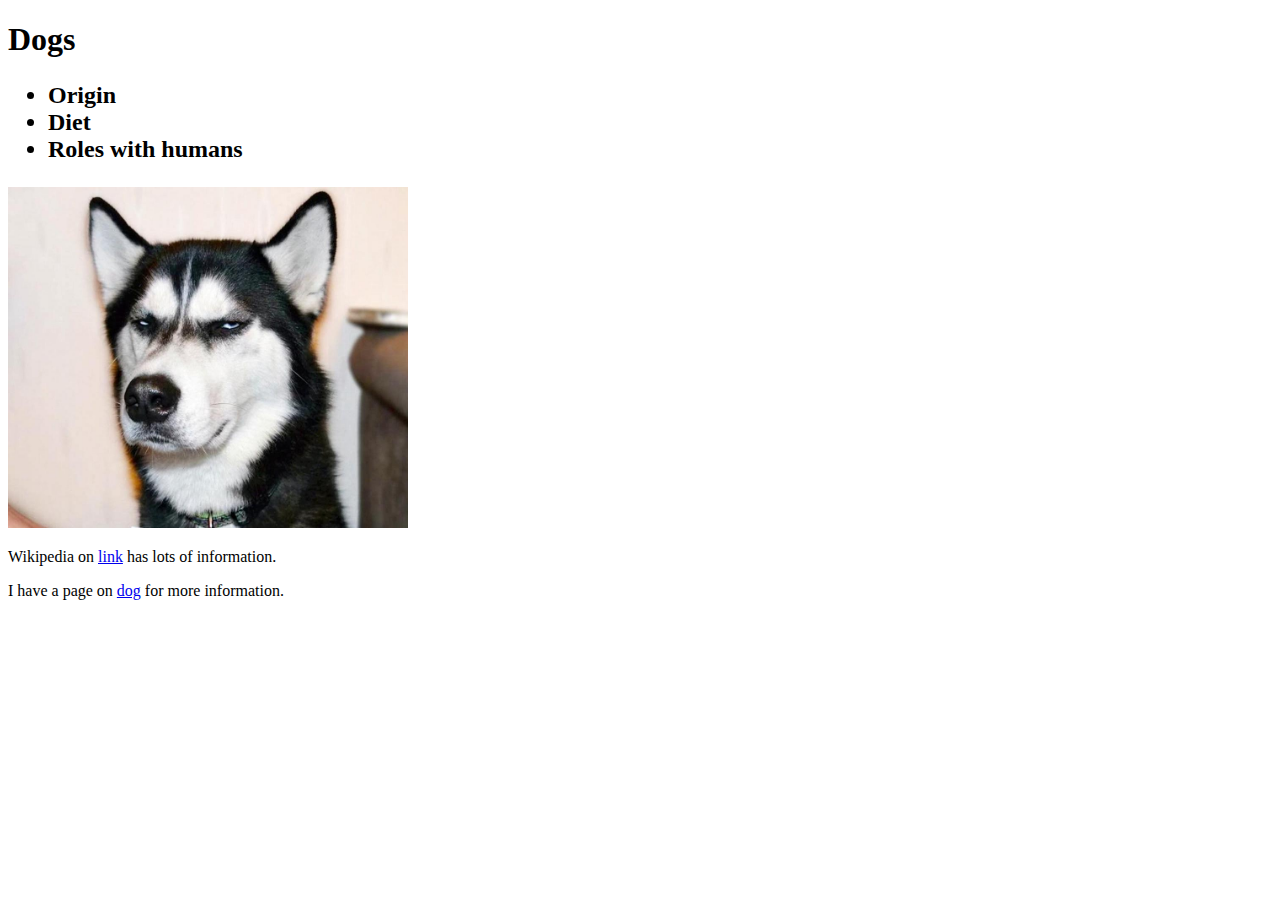
<file: index.html>
<!doctype html>
<html>
	<head> 
		<meta charset = "UTF-8">
		<title> Dog </title>
	</head>
	<body>
		<h1> Dogs </h1>
		<h2>
			<ul>
			<li> Origin </li>
			<li> Diet </li>
			<li> Roles with humans </li>
			</ul>
		</h2>
		<img src = "images/hashiqi.jpg" width = "400" length = "300" alt = "picture of dog" />
		<P> Wikipedia on <a href = https://en.wikipedia.org/wiki/Dog>link</a> has lots of information.</p>
		<p> I have a page on <a href =dog.html>dog</a> for more information.</p>
	</body>
</html>
</file>
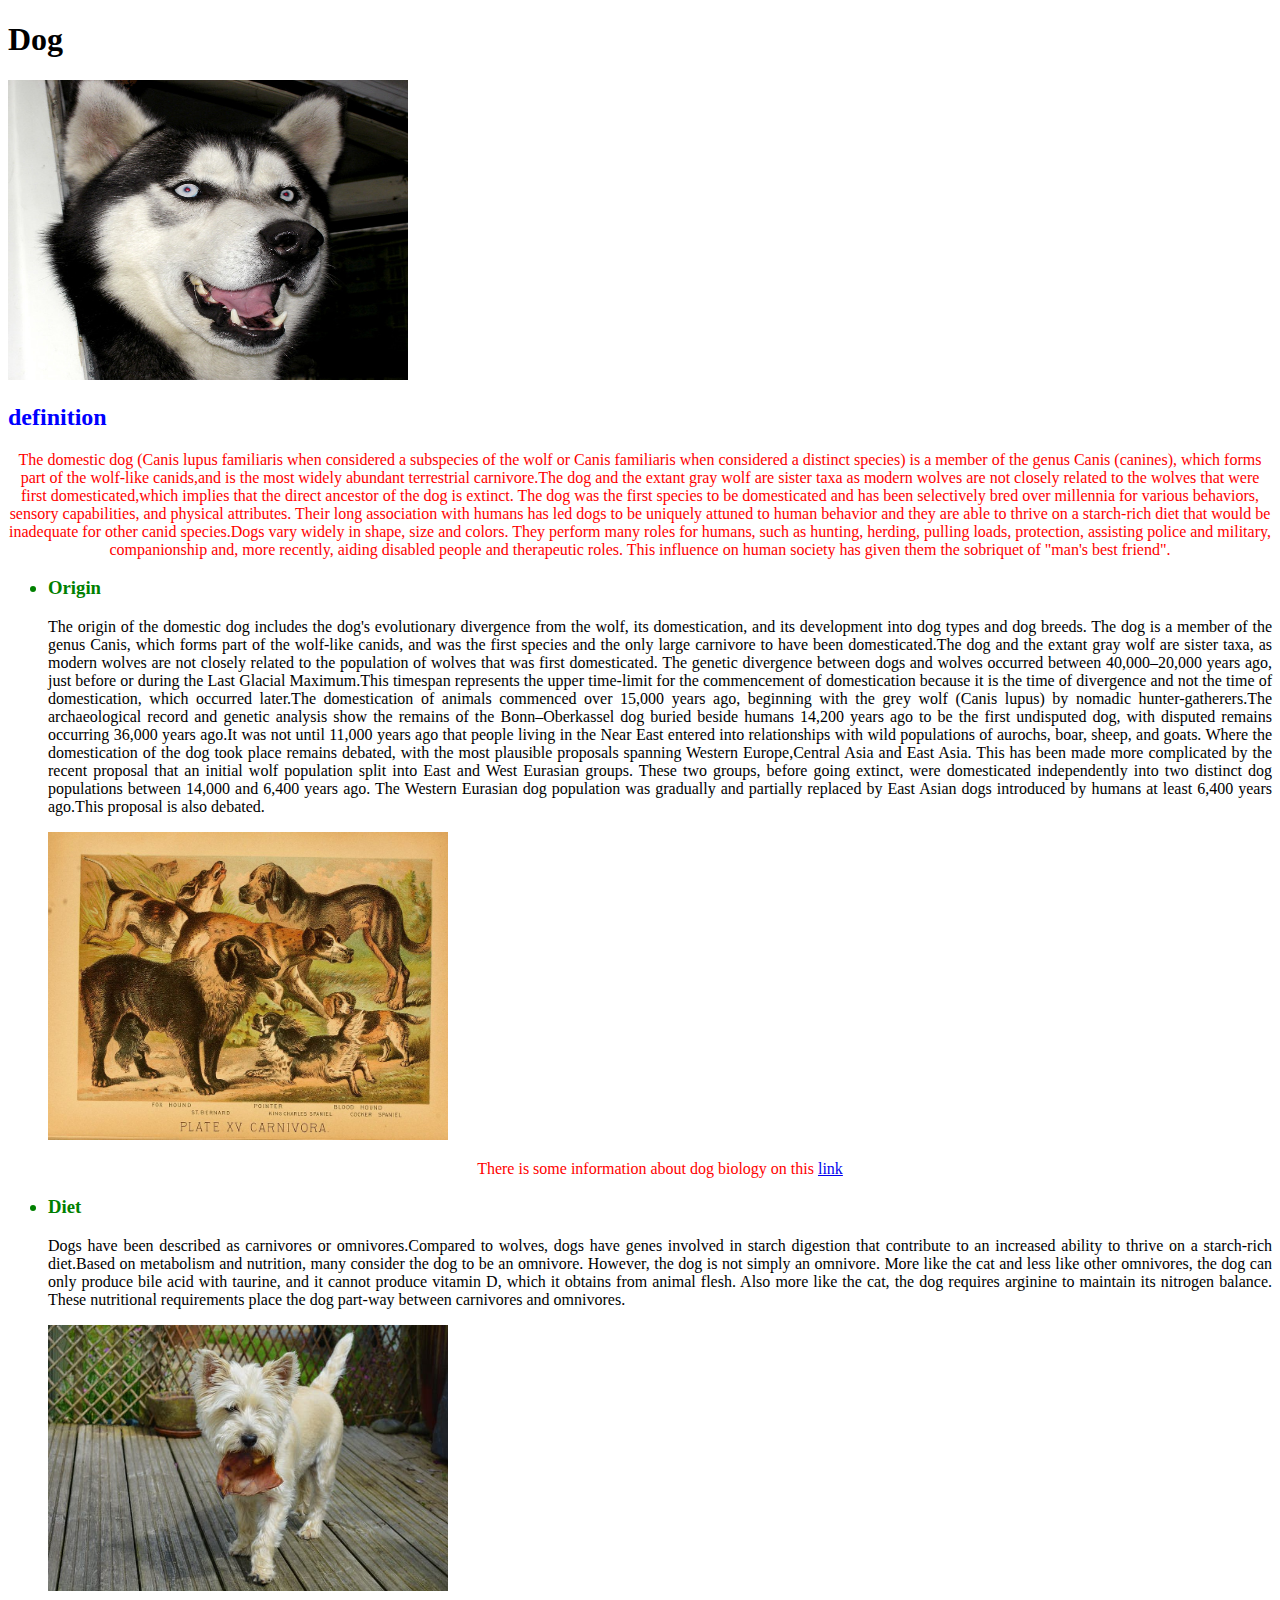
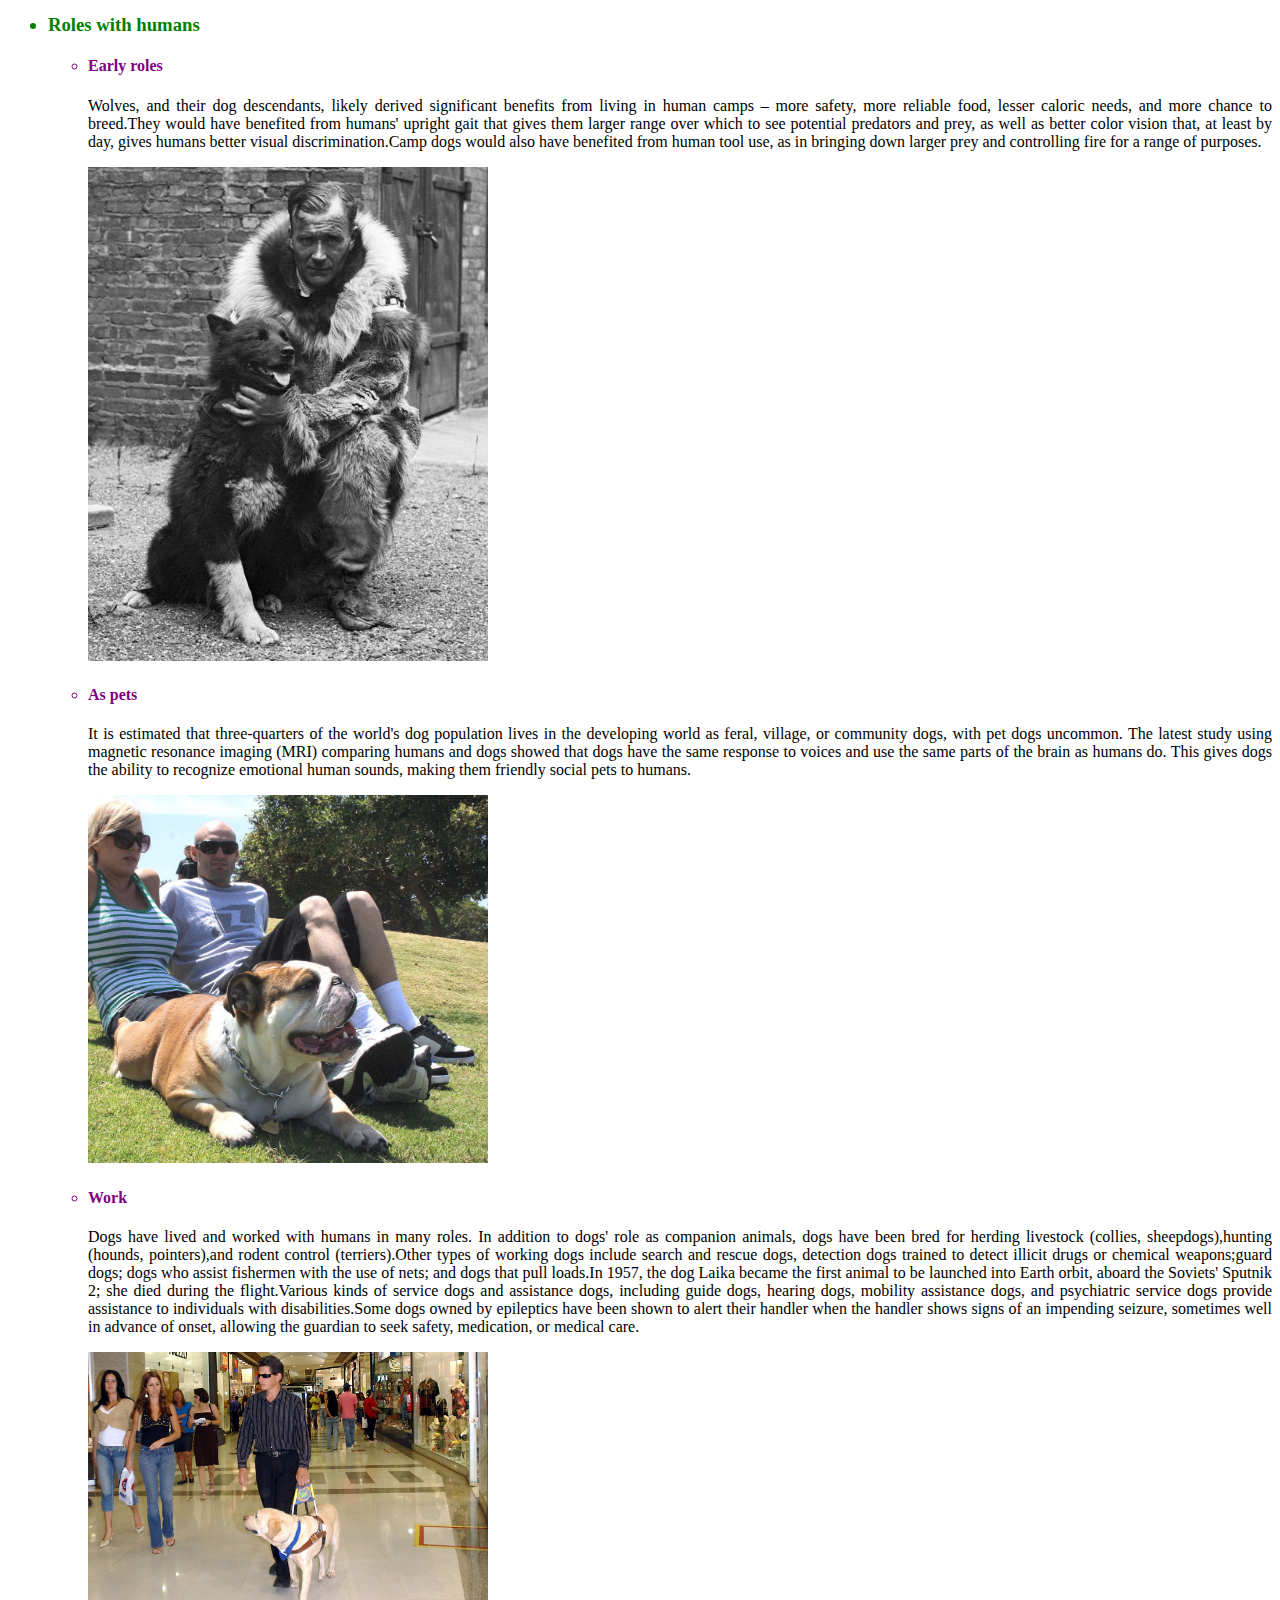
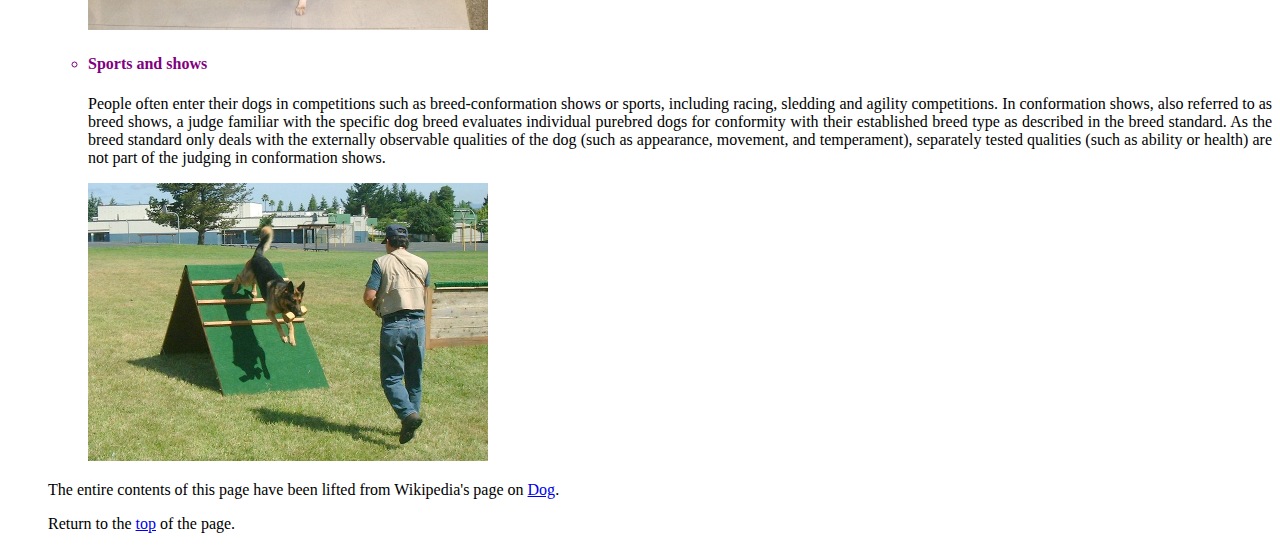
<file: dog.html>
<!doctype html>
<html>
	<head>
		<meta charset="UTF-8">
		<title>dog</title>
		<link rel="stylesheet" type="text/css" href="basic5.css" />
	</head>
	<body>
		<h1 id = "Top" >Dog</h1>
		<img src = "images/159296714_6b9904530f_z.jpg" width = "400" height = "300" alt = "picture of dog" />
		<h2>definition</h2>
		<p class = "center">
		The domestic dog (Canis lupus familiaris when considered a subspecies of the wolf or Canis familiaris when considered
		a distinct species) is a member of the genus Canis (canines), which forms part of the wolf-like canids,and is the most 
		widely abundant terrestrial carnivore.The dog and the extant gray wolf are sister taxa as modern 
		wolves are not closely related to the wolves that were first domesticated,which implies that the direct ancestor of
		the dog is extinct. The dog was the first species to be domesticated and has been selectively bred over millennia
		for various behaviors, sensory capabilities, and physical attributes.
		Their long association with humans has led dogs to be uniquely attuned to human behavior and they are able to thrive 
		on a starch-rich diet that would be inadequate for other canid species.Dogs vary widely in shape, size and colors.
		They perform many roles for humans, such as hunting, herding, pulling loads, protection, assisting police and military, 
		companionship and, more recently, aiding disabled people and therapeutic roles. This influence on human society has
		given them the sobriquet of "man's best friend". 
		</p>
			<ul>
		<h3><li>Origin</li></h3>
		<p>
		The origin of the domestic dog includes the dog's evolutionary divergence from the wolf, its domestication, and its development into dog types and dog
		breeds. The dog is a member of the genus Canis, which forms part of the wolf-like canids, and was the first species and the only large carnivore to have
		been domesticated.The dog and the extant gray wolf are sister taxa, as modern wolves are not closely related to the population of wolves that was
		first domesticated.
		The genetic divergence between dogs and wolves occurred between 40,000–20,000 years ago, just before or during the Last Glacial Maximum.This
		timespan represents the upper time-limit for the commencement of domestication because it is the time of divergence and not the time of domestication,
		which occurred later.The domestication of animals commenced over 15,000 years ago, beginning with the grey wolf (Canis lupus) by nomadic
		hunter-gatherers.The archaeological record and genetic analysis show the remains of the Bonn–Oberkassel dog buried beside humans 14,200 years
		ago to be the first undisputed dog, with disputed remains occurring 36,000 years ago.It was not until 11,000 years ago that people living in the Near
		East entered into relationships with wild populations of aurochs, boar, sheep, and goats.
		Where the domestication of the dog took place remains debated, with the most plausible proposals spanning Western Europe,Central Asia and East Asia.
		This has been made more complicated by the recent proposal that an initial wolf population split into East and West Eurasian groups. 
		These two groups, before going extinct, were domesticated independently into two distinct dog populations between 14,000 and 6,400 years ago. The
		Western Eurasian dog population was gradually and partially replaced by East Asian dogs introduced by humans at least 6,400 years ago.This 
		proposal is also debated.
		</p>
		<img src = "images/dog1.jpg" width = "400" length = "300" alt = "picture of dog" />
		<p class = "center"> There is some information about dog biology on this <a href ="dog2.html">link</a> </p>
		<h3><li>Diet</li></h3>
		<p>Dogs have been described as carnivores or omnivores.Compared to wolves, dogs have genes 
		involved in starch digestion that contribute to an increased ability to thrive on a starch-rich diet.Based on metabolism
		and nutrition, many consider the dog to be an omnivore. However, the dog is not simply an omnivore. More like the cat and 
		less like other omnivores, the dog can only produce bile acid with taurine, and it cannot produce vitamin D, which it obtains 
		from animal flesh. Also more like the cat, the dog requires arginine to maintain its nitrogen balance. These nutritional
		requirements place the dog part-way between carnivores and omnivores.
		</p>
		<img src = "images/dogs-15981471920jpg.jpeg" width = "400" length = "300" alt = "picture of dog" />
		<h3><li>Roles with humans</li></h3
			</ul>
			<ul>
		<h4><li>Early roles</li></h4>
		<p>
		Wolves, and their dog descendants, likely derived significant benefits from living in human camps – more safety, more
		reliable food, lesser caloric needs, and more chance to breed.They would have benefited from humans' upright gait that
		gives them larger range over which to see potential predators and prey, as well as better color vision that, at least by day,
		gives humans better visual discrimination.Camp dogs would also have benefited from human tool use, as in bringing down larger prey and
		controlling fire for a range of purposes.
		</P>
		<img src ="images/Gunnar_Kaasen_with_Balto.jpg" width = "400" length = "300" alt = "picture of dog" />
		<h4><li>As pets</li></h4>
		<p>
		It is estimated that three-quarters of the world's dog population lives in the developing world as feral, village, or
		community dogs, with pet dogs uncommon.
		The latest study using magnetic resonance imaging (MRI) comparing humans and dogs showed that dogs have
		the same response to voices and use the same parts of the brain as humans do. This gives dogs the ability to recognize emotional human sounds, making 
		them friendly social pets to humans.
		</p>
		<img src ="images/1024px-Family_pet.jpg" width = "400" length = "300" alt = "picture of dog" />
		<h4><li>Work</li></h4>
		<p>Dogs have lived and worked with humans in many roles. In addition to dogs' role as companion animals, dogs have been bred for herding livestock (collies, 
		sheepdogs),hunting (hounds, pointers),and rodent control (terriers).Other types of working dogs include search and rescue dogs, detection dogs trained to detect illicit drugs or chemical weapons;guard dogs; dogs who assist fishermen with the use of nets; and dogs that pull 
		loads.In 1957, the dog Laika became the first animal to be launched into Earth orbit, aboard the Soviets' Sputnik 2; she died during the flight.Various kinds of service dogs and assistance dogs, including guide dogs, hearing dogs, mobility assistance dogs, and psychiatric service dogs provide 
		assistance to individuals with disabilities.Some dogs owned by epileptics have been shown to alert their handler when the handler shows signs of an impending seizure, sometimes well in advance of onset, allowing the guardian to seek safety, medication, or medical care.
		</p>
		<img src = "images/1280px-Caoguia2006.jpg" width = "400" length = "300" alt = "picture of dog" />
		<h4><li>Sports and shows</li></h4>
		<p>
		People often enter their dogs in competitions such as breed-conformation shows or sports, including racing, sledding and agility competitions. 
		In conformation shows, also referred to as breed shows, a judge familiar with the specific dog breed evaluates individual purebred dogs for conformity with 
		their established breed type as described in the breed standard. As the breed standard only deals with the externally observable qualities of the dog (such 
		as appearance, movement, and temperament), separately tested qualities (such as ability or health) are not part of the judging in conformation shows. 
		</p>
		<img src = "images/TrainingSchutzhundRetrieveOverWall.jpg" width = "400 length = "300" alt = "picture of dog" />
			</ul>
		<p> The entire contents of this page have been lifted from Wikipedia's page on <a href = "https://en.wikipedia.org/wiki/Dog">Dog</a>.  </p> 
		<p> Return to the <a href = "#Top">top</a> of the page. </p>
	</body>
</html>
</file>
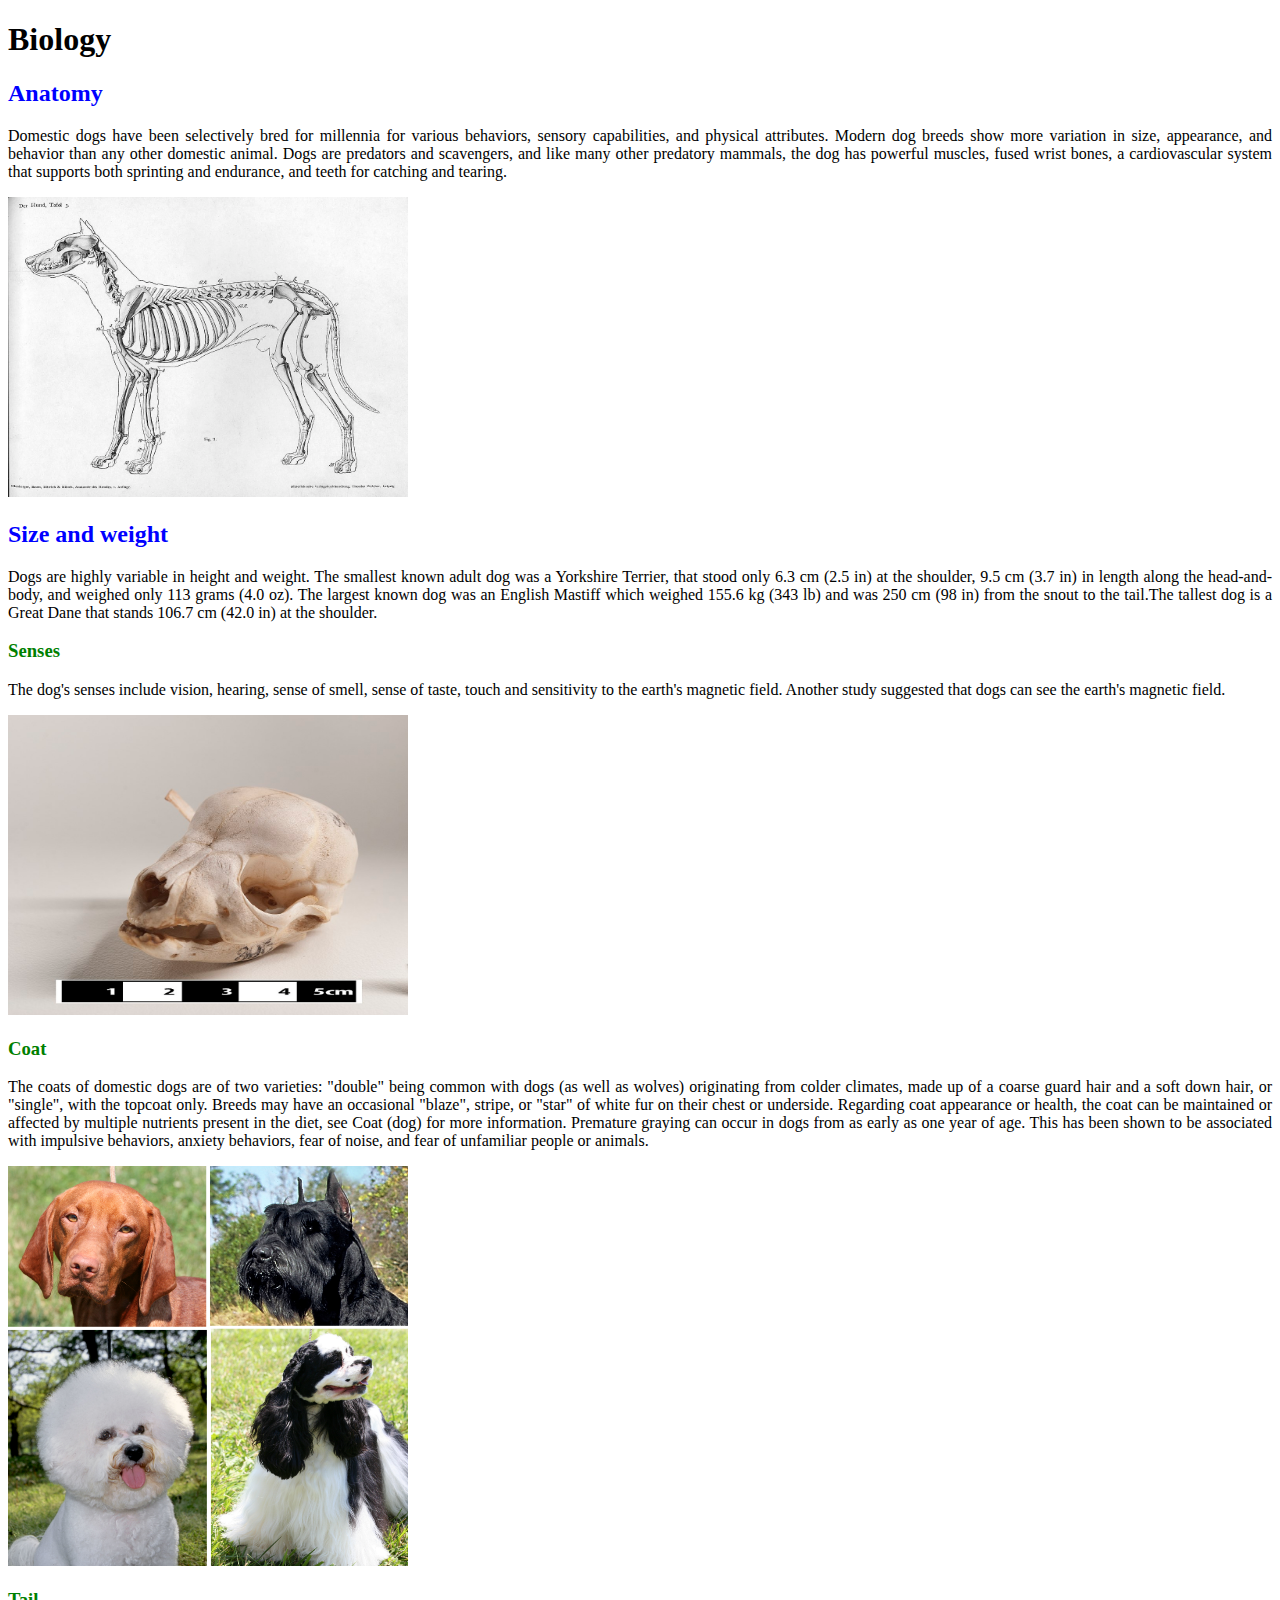
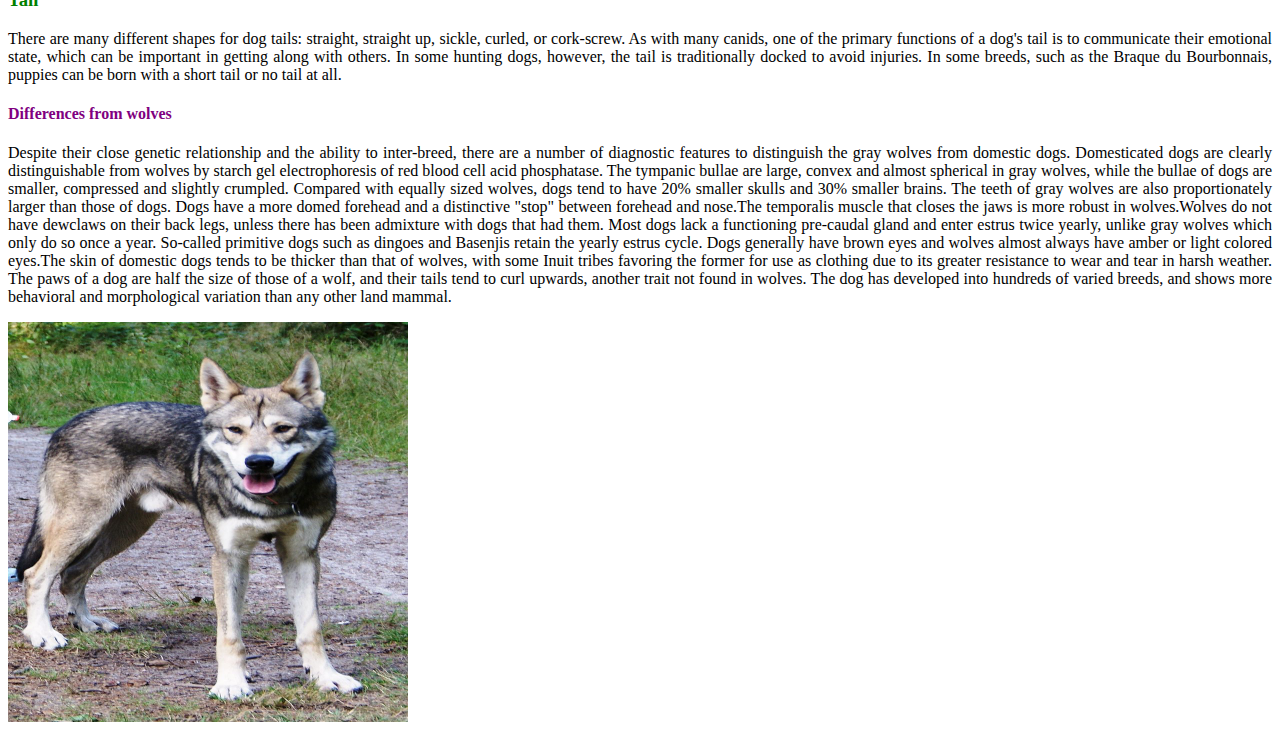
<file: dog2.html>
<!doctype html>
<html>
	<head>
		<meta charset="UTF-8">
		<title>Dog</title>
		<link rel="stylesheet" type="text/css" href="basic5.css" />
	</head>
	<body>
		<h1>Biology</h1>
		<h2>Anatomy</h2>
		<p>
		Domestic dogs have been selectively bred for millennia for various behaviors, sensory capabilities, and physical attributes. Modern dog breeds show more variation in size, appearance, and behavior than any other domestic animal. Dogs are predators and scavengers, and like many other predatory mammals, the dog has powerful muscles, fused wrist bones, a cardiovascular system that supports both sprinting and endurance, and teeth for catching and tearing. 
		</p>
		<img src = "images/1024px-Dog_anatomy_lateral_skeleton_view.jpg" width = "400" height = "300" alt = "picture of dog" />

		<h2>Size and weight</h2>
		<p>
		Dogs are highly variable in height and weight. The smallest known adult dog was a Yorkshire Terrier, that stood only 6.3 cm (2.5 in) at the shoulder, 9.5 cm (3.7 in) in length along the head-and-body, and weighed only 113 grams (4.0 oz). The largest known dog was an English Mastiff which weighed 155.6 kg (343 lb) and was 250 cm (98 in) from the snout to the tail.The tallest dog is a Great Dane that stands 106.7 cm (42.0 in) at the shoulder.
		</p>
		<h3>Senses</h3>
		<p>
		The dog's senses include vision, hearing, sense of smell, sense of taste, touch and sensitivity to the earth's magnetic field. Another study suggested that dogs can see the earth's magnetic field.
		</p>
		<img src = "images/1024px-Dog_skull_06.jpg" width = "400" height = "300" alt = "picture of dog" />
		<h3>Coat</h3>
		<p>
		The coats of domestic dogs are of two varieties: "double" being common with dogs (as well as wolves) originating from colder climates, made up of a coarse guard hair and a soft down hair, or "single", with the topcoat only. Breeds may have an occasional "blaze", stripe, or "star" of white fur on their chest or underside.
		Regarding coat appearance or health, the coat can be maintained or affected by multiple nutrients present in the diet, see Coat (dog) for more information. 
		Premature graying can occur in dogs from as early as one year of age. This has been shown to be associated with impulsive behaviors, anxiety behaviors, fear of noise, and fear of unfamiliar people or animals.
		</p>
		<img src = "images/Dog_coat_variation.png" width = "400" height = "400" alt = "picture of dog" />
		<h3>Tail</h3>
		<p>
		There are many different shapes for dog tails: straight, straight up, sickle, curled, or cork-screw. As with many canids, one of the primary functions of a dog's tail is to communicate their emotional state, which can be important in getting along with others. In some hunting dogs, however, the tail is traditionally docked to avoid injuries. In some breeds, such as the Braque du Bourbonnais, puppies can be born with a short tail or no tail at all.
		</p>
		<h4>Differences from wolves</h4>
		<p>
		Despite their close genetic relationship and the ability to inter-breed, there are a number of diagnostic features to distinguish the gray wolves from domestic dogs. Domesticated dogs are clearly distinguishable from wolves by starch gel electrophoresis of red blood cell acid phosphatase. The tympanic bullae are large, convex and almost spherical in gray wolves, while the bullae of dogs are smaller, compressed and slightly crumpled. Compared with equally sized wolves, dogs tend to have 20% smaller skulls and 30% smaller brains. The teeth of gray wolves are also proportionately larger than those of dogs. Dogs have a more domed forehead and a distinctive "stop" between forehead and nose.The temporalis muscle that closes the jaws is more robust in wolves.Wolves do not have dewclaws on their back legs, unless there has been admixture with dogs that had them. Most dogs lack a functioning pre-caudal gland and enter estrus twice yearly, unlike gray wolves which only do so once a year. So-called primitive dogs such as dingoes and Basenjis retain the yearly estrus cycle. 
		Dogs generally have brown eyes and wolves almost always have amber or light colored eyes.The skin of domestic dogs tends to be thicker than that of wolves, with some Inuit tribes favoring the former for use as clothing due to its greater resistance to wear and tear in harsh weather. The paws of a dog are half the size of those of a wolf, and their tails tend to curl upwards, another trait not found in wolves. The dog has developed into hundreds of varied breeds, and shows more behavioral and morphological variation than any other land mammal.
		</p>
		<img src = "images/800px-Bow_bow.jpg" width = "400" height = "400" alt = "picture of dog" />
	</body>
</html>
</file>
<file: basic5.css>
body
 {
 font-family: "Times New Roman", sans-serif, Century, "Arial Narrow";
	text-align: justify;
 }
h1
{
	color: black;
}

h3
{
	color : green;
}
.center
{
	text-align: center;
	color : red;
}
h2
{
       color : blue
}
h4
{
       color : purple
}
.00
{
       color : red
}
</file>
